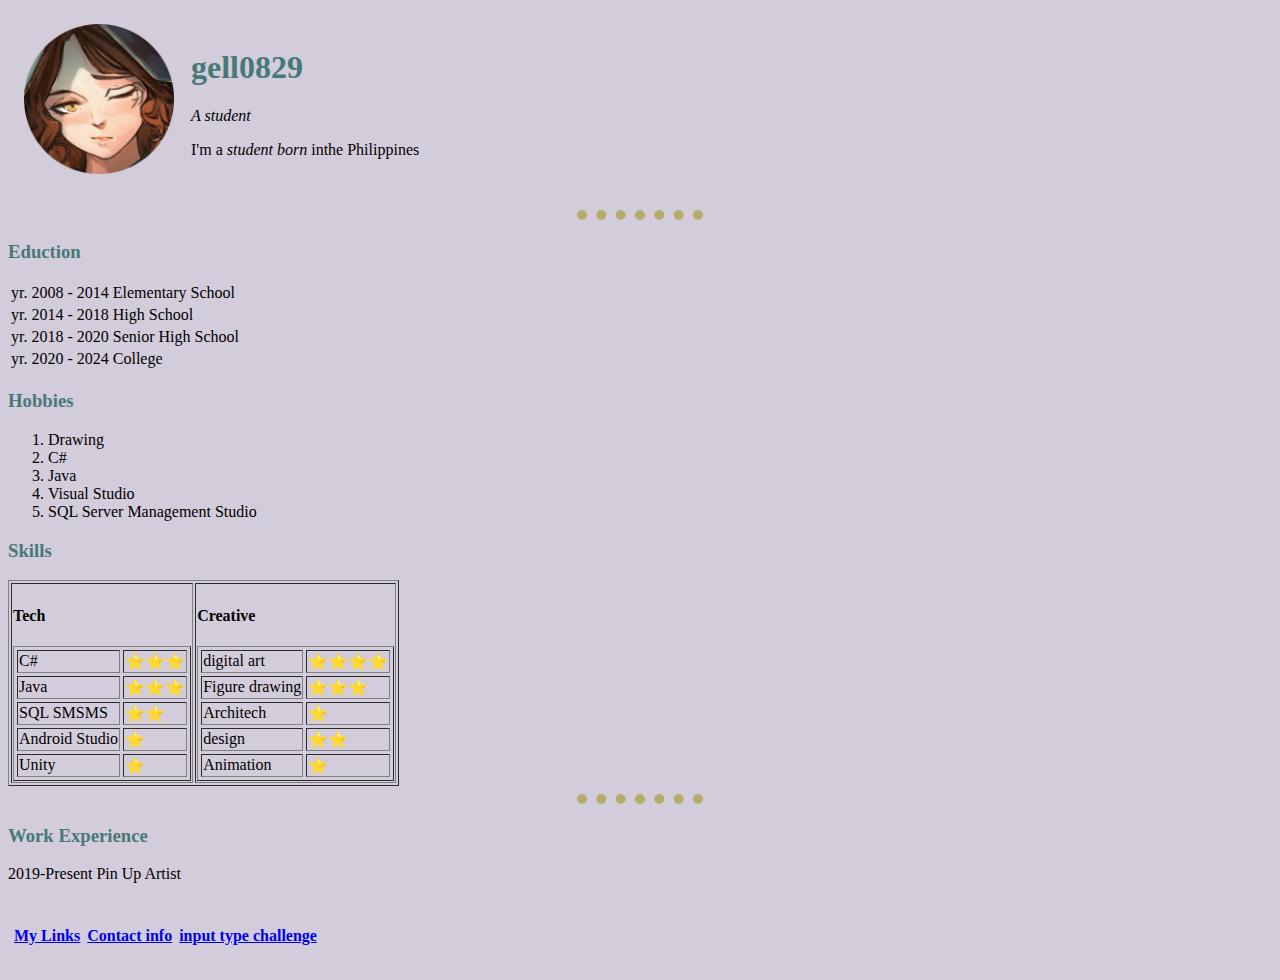
<file: index.html>
<!DOCTYPE html>
<html>
  
  <head>
    <meta charset="UTF-8" />
    <title>Glenn's Personal Site</title>
    <link rel="stylesheet" href="styles.css">
  </head>
  <body>
      <table cellspacing = "15">
        <tr>
          <td>  <img
            src="profile.png"
            width="150"
            height="150"
            alt="Glenn Dalida profile Picture"
          /></td>
          <td>
            <h1>gell0829</h1>
            <p>
              <em>A student</em>
            </p>
            <p>
              I'm a <em>student born</em> inthe Philippines<br />
          </td>
        </tr>
      </table>
    </p>
    <hr />
    <h3>Eduction</h3>
    <table>
      <tr>
        <td>yr. 2008 - 2014</td>
        <td>Elementary School</td>
      </tr>
      <tr>
        <td>yr. 2014 - 2018</td>
        <td>High School </td>
      </tr>
      <tr>
        <td>yr. 2018 - 2020</td>
        <td>Senior High School </td>
      </tr>
      <tr>
        <td>yr. 2020 - 2024</td>
        <td>College </td>
      </tr>
    </table>

    <h3>Hobbies</h3>
    <ol>
      <li>Drawing</li>
      <li>C#</li>
      <li>Java</li>
      <li>Visual Studio</li>
      <li>SQL Server Management Studio</li>
    </ol>
    <h3>Skills</h3>
    <table border="1">
      <tr>
        <!-- this is left -->
       <td>
        <h4>Tech</h4>
        <table border="1" cellspacing = "3">
          <tr>
            <td>C#</td>
            <td>&#11088;&#11088;&#11088;</td>
          </tr>
          <tr>
            <td>Java</td>
            <td>&#11088;&#11088;&#11088;</td>
          </tr>
          <tr>
            <td>SQL SMSMS</td>
            <td>&#11088;&#11088;</td>
          </tr>
          <tr>
            <td>Android Studio</td>
            <td>&#11088;</td>
          </tr>
          <tr>
            <td>Unity</td>
            <td>&#11088;</td>
          </tr>
        </table>
       </td>
       <!-- this is right -->
       <td>
        <h4>Creative</h4>
        <table border="1" cellspacing = "3">
          <tr>
            <td>digital art</td>
            <td>&#11088;&#11088;&#11088;&#11088;</td>
          </tr>
          <tr>
            <td>Figure drawing</td>
            <td>&#11088;&#11088;&#11088;</td>
          </tr>
          <tr>
            <td>Architech</td>
            <td>&#11088;</td>
          </tr>
          <tr>
            <td>design</td>
            <td>&#11088;&#11088;</td>
          </tr>
          <tr>
            <td>Animation</td>
            <td>&#11088;</td>
          </tr>
        </table>
       </td>
      </tr>
    </table>
    <hr />
    <h3>Work Experience</h3>
    <p>2019-Present Pin Up Artist</p>

   <table cellspacing = "5">
    <tr>
      <td><a href="links.html"><h4>My Links</h4></a></td>
      <td><a href="forms.html"><h4>Contact info</h4></a></td>
      <td><a href="inputs.html"><h4>input type challenge</h4></a></td>
    </tr>
   </table>
    
  </body>
</html>
</file>
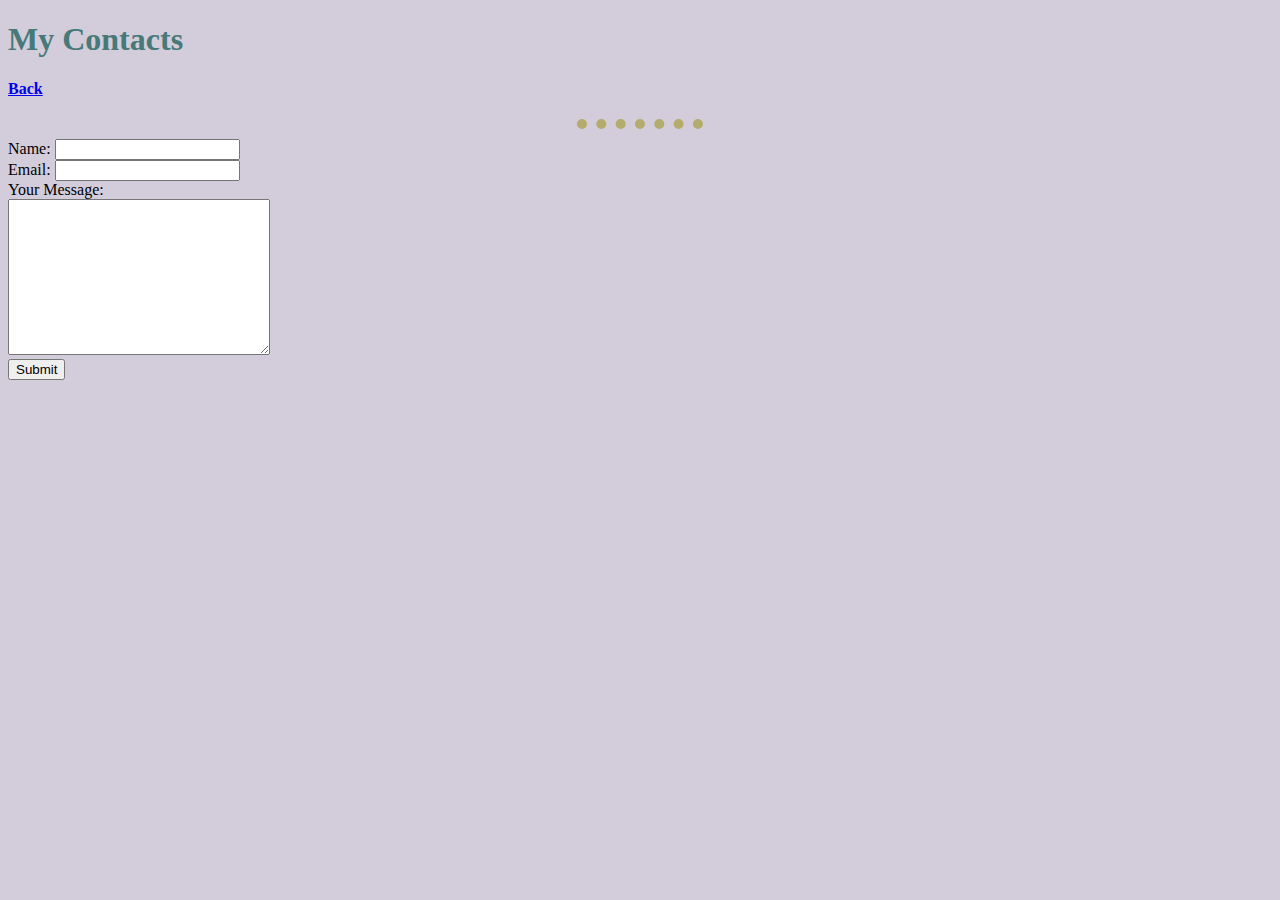
<file: forms.html>
<!DOCTYPE html>
<html>
  <head>
    <meta charset="UTF-8" />
    <title>Document</title>
    <link rel="stylesheet" href="styles.css" />
  </head>
  <body>
    <h1>My Contacts</h1>
    <a href="index.html"> <h4>Back</h4></a>
    <hr />
    <form action="" method="post" enctype="text/plain">
      <label for="Name">Name:</label>
      <input type="text" name="Name:  " value="" /><br />
      <label for="Email">Email:</label>
      <input type="email" name="Email:  " value="" /><br />
      <label for="Message">Your Message:</label><br />
      <textarea name="Message:  " id="" cols="30" rows="10"></textarea><br />
      <input type="submit" /><br />
    </form>
  </body>
</html>
</file>
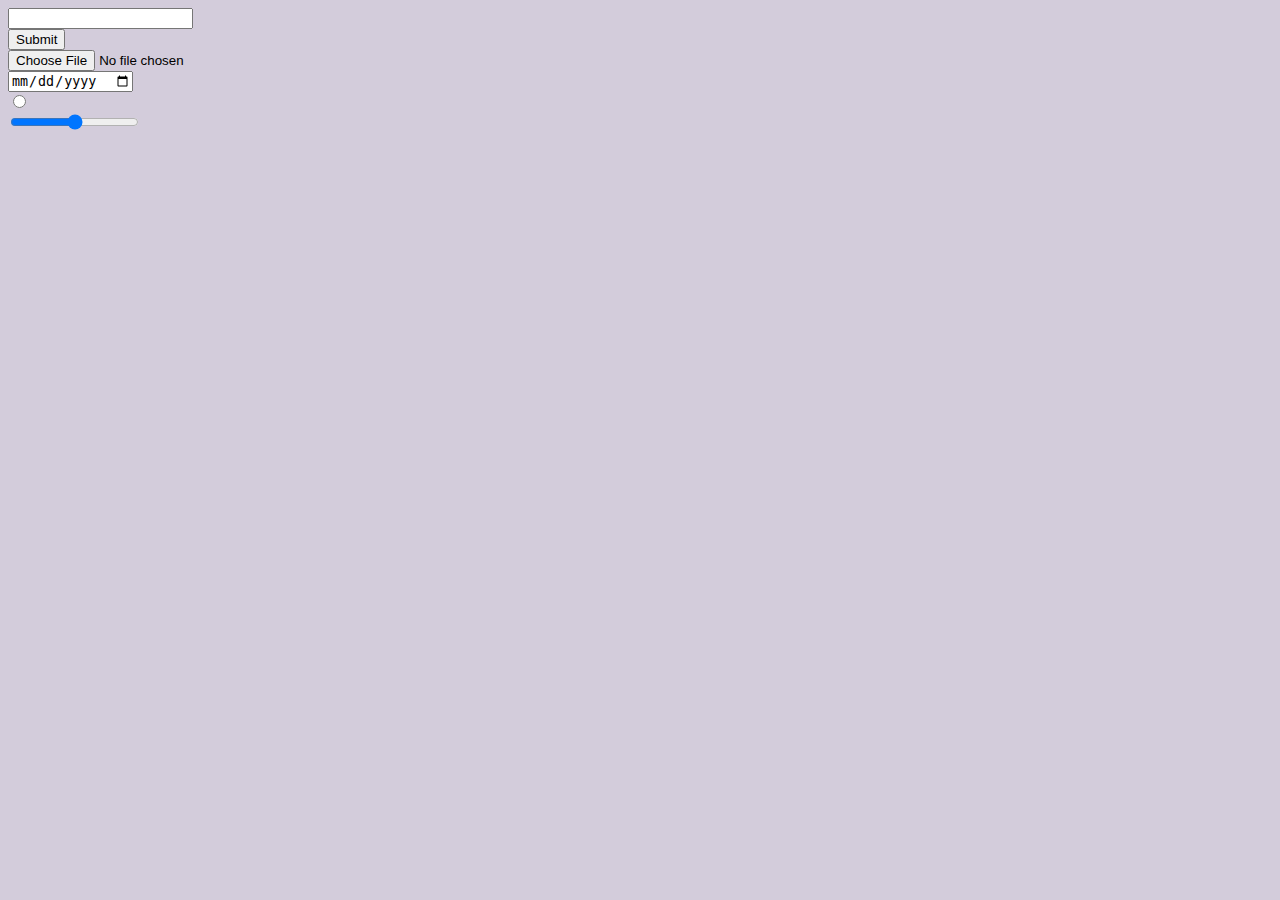
<file: inputs.html>
<!DOCTYPE html>
<html>
  <head>
    <title>Document</title>
    <link rel="stylesheet" href="styles.css" />
  </head>
  <body>
    <form action="">
      <input type="text" /><br />
      <input type="submit" /><br />
      <input type="file" /><br />
      <input type="date" /><br />
      <input type="radio" /><br />
      <input type="range" /><br />
    </form>
  </body>
</html>
</file>
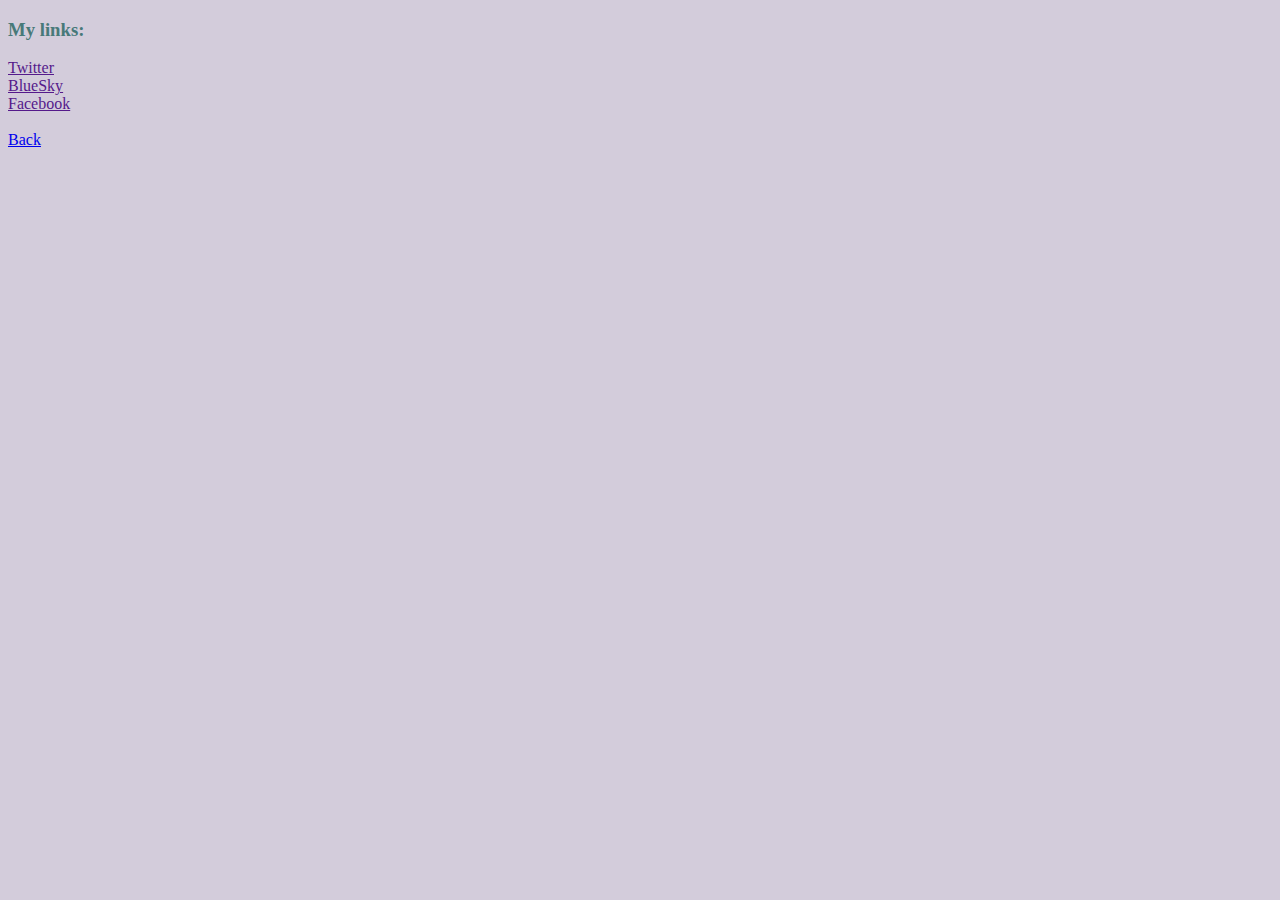
<file: links.html>
<!DOCTYPE html>
<html>
  <head>
    <link rel="stylesheet" href="styles.css" />
  </head>
  <body>
    <h3>My links:</h3>
    <a href="">Twitter</a><br />
    <a href="">BlueSky</a><br />
    <a href="">Facebook</a><br />
    <br />
    <a href="index.html"><u>Back</u> </a>
  </body>
</html>
</file>
<file: styles.css>
body {
    background-color: rgba(119, 96, 142, 0.323);
  }
  hr {
    
    background-color: none;
    border-style: none;
    border-top: 10px dotted;
    border-color: rgb(179, 172, 108);
    height: 2px;
    width: 10%;
  }
  h1 {
    color: #477979;
  }
  h3 {
    color: #477979;
  }
</file>
